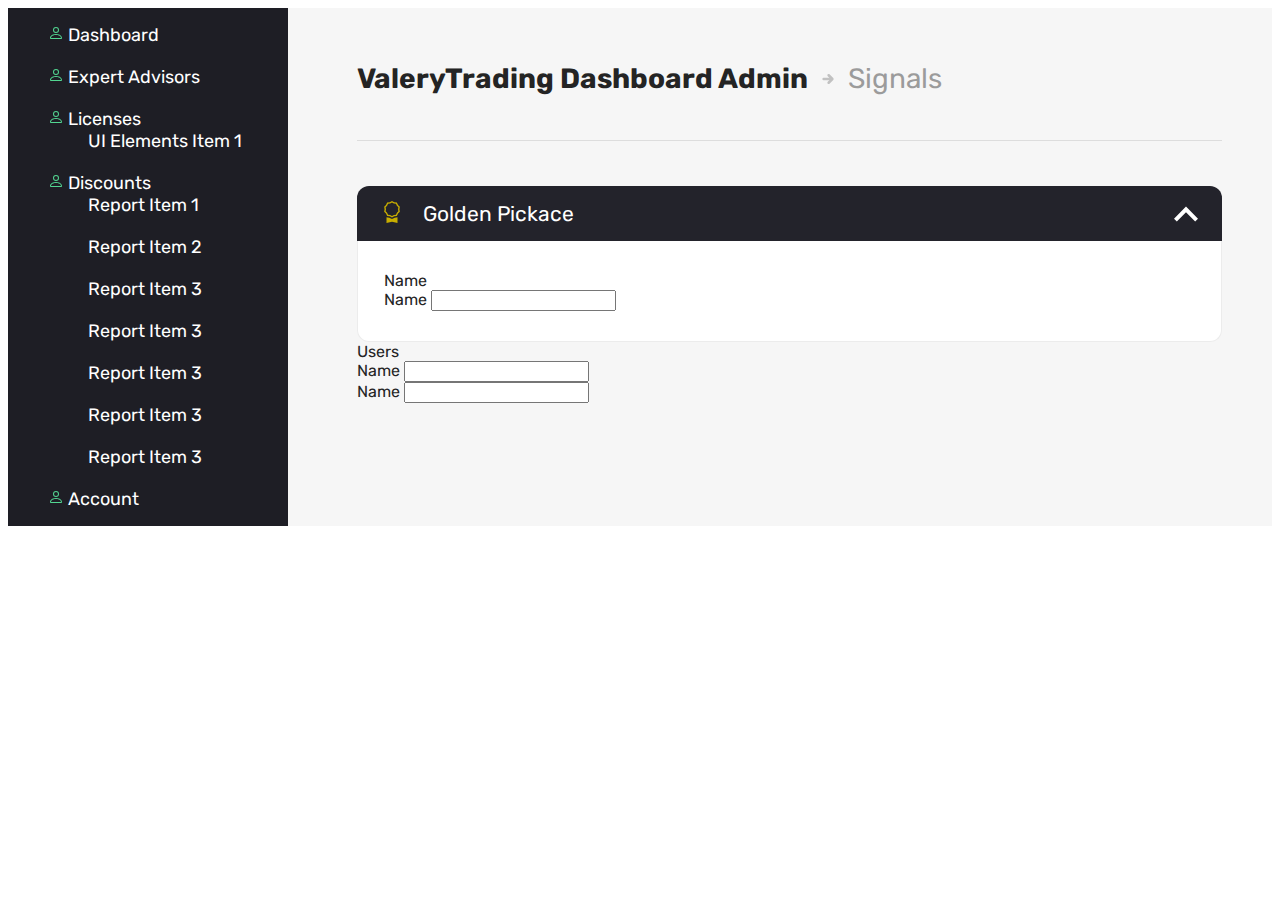
<file: dashboard.html>
<!DOCTYPE html>
<html lang="en">

<head>
    <meta charset="UTF-8">
    <meta http-equiv="X-UA-Compatible" content="IE=edge">
    <meta name="viewport" content="width=device-width, initial-scale=1.0">
    <title>Document</title>

    <link rel="preconnect" href="https://fonts.googleapis.com">
    <link rel="preconnect" href="https://fonts.gstatic.com" crossorigin>
    <link href="https://fonts.googleapis.com/css2?family=Rubik&display=swap" rel="stylesheet">
    <style>
        html,
        body {
            font-family: 'Rubik', sans-serif;
            color: #242424;
        }

        .container {
            display: grid;
            grid-template-columns: 280px 1fr;
        }

        #left-menu {
            background-color: #1E1E25;
            color: #fff;
        }

        hr {
            height: 1px;
            width: 100%;
            margin: 45px 0;
            background: #ddd;
            border: 0;
            display: block;
        }

        #left-menu ul {
            list-style: none;
            display: flex;
            flex-direction: column;
            gap: 20px;
        }

        #left-menu a {
            color: #fff;
            font-size: 18px;
            text-decoration: none;
        }

        #left-menu a svg {
            fill: #52D691;
        }

        #main-content {
            padding: 54px 50px 0 69px;
            background-color: #F6F6F6;
        }

        .main-heading {
            display: flex;
            align-items: center;
            gap: 10px;
        }

        .main-heading h2 {
            color: #242424;
            font-size: 28px;
            margin: 0;
        }

        .main-heading .bi-arrow-right-short {
            fill: #C1C1C1;
            stroke: #C1C1C1;
            width: 20px;
            height: 20px;
        }

        .main-heading span {
            color: #9B9B9B;
            font-size: 28px;
        }

        .card summary {
            display: flex;
            justify-content: space-between;
            background-color: #23232B;
            border-radius: 12px 12px 0px 0px;
            padding: 15px 24px;
            cursor: pointer;
        }

        .card summary .title {
            margin: 0;
            display: flex;
            font-size: 21px;
            color: #ffffff;
            font-weight: 400;
        }

        .card summary .title svg {
            width: 22px;
            height: 22px;
            color: rgb(200, 174, 0);
            margin-right: 20px;
        }

        .card summary .arrow {
            position: relative;
            color: #fff;
            display: flex;
            transition: all 300ms ease-in-out;
        }

        .card[open] summary .arrow {
            transform: rotate(180deg);
        }

        .card-content {
            background-color: #fff;
            border: 1px solid #ECECEC;
            border-top: 0;
            border-radius: 0 0 12px 12px;
            padding: 30px 26px;
        }
    </style>

</head>

<body>
    <div class="container">
        <div id="left-menu">
            <ul>
                <li class="active">
                    <a href="#">
                        <svg xmlns="http://www.w3.org/2000/svg" width="16" height="16" fill="currentColor"
                            class="bi bi-person" viewBox="0 0 16 16">
                            <path
                                d="M8 8a3 3 0 1 0 0-6 3 3 0 0 0 0 6Zm2-3a2 2 0 1 1-4 0 2 2 0 0 1 4 0Zm4 8c0 1-1 1-1 1H3s-1 0-1-1 1-4 6-4 6 3 6 4Zm-1-.004c-.001-.246-.154-.986-.832-1.664C11.516 10.68 10.289 10 8 10c-2.29 0-3.516.68-4.168 1.332-.678.678-.83 1.418-.832 1.664h10Z" />
                        </svg>
                        <span>Dashboard</span>
                    </a>
                </li>
                <li>
                    <a href="#">
                        <svg xmlns="http://www.w3.org/2000/svg" width="16" height="16" fill="currentColor"
                            class="bi bi-person" viewBox="0 0 16 16">
                            <path
                                d="M8 8a3 3 0 1 0 0-6 3 3 0 0 0 0 6Zm2-3a2 2 0 1 1-4 0 2 2 0 0 1 4 0Zm4 8c0 1-1 1-1 1H3s-1 0-1-1 1-4 6-4 6 3 6 4Zm-1-.004c-.001-.246-.154-.986-.832-1.664C11.516 10.68 10.289 10 8 10c-2.29 0-3.516.68-4.168 1.332-.678.678-.83 1.418-.832 1.664h10Z" />
                        </svg>
                        <span>Expert Advisors</span>
                    </a>
                </li>
                <li class="has-sub">
                    <a href="#">
                        <svg xmlns="http://www.w3.org/2000/svg" width="16" height="16" fill="currentColor"
                            class="bi bi-person" viewBox="0 0 16 16">
                            <path
                                d="M8 8a3 3 0 1 0 0-6 3 3 0 0 0 0 6Zm2-3a2 2 0 1 1-4 0 2 2 0 0 1 4 0Zm4 8c0 1-1 1-1 1H3s-1 0-1-1 1-4 6-4 6 3 6 4Zm-1-.004c-.001-.246-.154-.986-.832-1.664C11.516 10.68 10.289 10 8 10c-2.29 0-3.516.68-4.168 1.332-.678.678-.83 1.418-.832 1.664h10Z" />
                        </svg>
                        <span>Licenses</span>
                    </a>
                    <ul>
                        <li><a href="#">UI Elements Item 1</a></li>
                    </ul>
                </li>
                <li class="has-sub">
                    <a href="#">
                        <svg xmlns="http://www.w3.org/2000/svg" width="16" height="16" fill="currentColor"
                            class="bi bi-person" viewBox="0 0 16 16">
                            <path
                                d="M8 8a3 3 0 1 0 0-6 3 3 0 0 0 0 6Zm2-3a2 2 0 1 1-4 0 2 2 0 0 1 4 0Zm4 8c0 1-1 1-1 1H3s-1 0-1-1 1-4 6-4 6 3 6 4Zm-1-.004c-.001-.246-.154-.986-.832-1.664C11.516 10.68 10.289 10 8 10c-2.29 0-3.516.68-4.168 1.332-.678.678-.83 1.418-.832 1.664h10Z" />
                        </svg>
                        <span>Discounts</span>
                    </a>
                    <ul>
                        <li><a href="#">Report Item 1</a></li>
                        <li><a href="#">Report Item 2</a></li>
                        <li><a href="#">Report Item 3</a></li>
                        <li><a href="#">Report Item 3</a></li>
                        <li><a href="#">Report Item 3</a></li>
                        <li><a href="#">Report Item 3</a></li>
                        <li><a href="#">Report Item 3</a></li>
                    </ul>
                </li>
                <li>
                    <a href="#">
                        <svg xmlns="http://www.w3.org/2000/svg" width="16" height="16" fill="currentColor"
                            class="bi bi-person" viewBox="0 0 16 16">
                            <path
                                d="M8 8a3 3 0 1 0 0-6 3 3 0 0 0 0 6Zm2-3a2 2 0 1 1-4 0 2 2 0 0 1 4 0Zm4 8c0 1-1 1-1 1H3s-1 0-1-1 1-4 6-4 6 3 6 4Zm-1-.004c-.001-.246-.154-.986-.832-1.664C11.516 10.68 10.289 10 8 10c-2.29 0-3.516.68-4.168 1.332-.678.678-.83 1.418-.832 1.664h10Z" />
                        </svg>
                        <span>Account</span>
                    </a>
                </li>
            </ul>
        </div>
        <div id="main-content">

            <div id="page-container">
                <div class="main-heading">
                    <h2>ValeryTrading Dashboard Admin</h2>
                    <svg xmlns="http://www.w3.org/2000/svg" width="16" height="16" fill="currentColor"
                        class="bi bi-arrow-right-short" viewBox="0 0 16 16">
                        <path fill-rule="evenodd"
                            d="M4 8a.5.5 0 0 1 .5-.5h5.793L8.146 5.354a.5.5 0 1 1 .708-.708l3 3a.5.5 0 0 1 0 .708l-3 3a.5.5 0 0 1-.708-.708L10.293 8.5H4.5A.5.5 0 0 1 4 8z" />
                    </svg>
                    <span>Signals</span>
                </div>
                <hr>

                <details class="card" open="">
                    <summary>
                        <h2 class="title">
                            <svg xmlns="http://www.w3.org/2000/svg" width="16" height="16" fill="currentColor"
                                class="bi bi-award" viewBox="0 0 16 16">
                                <path
                                    d="M9.669.864 8 0 6.331.864l-1.858.282-.842 1.68-1.337 1.32L2.6 6l-.306 1.854 1.337 1.32.842 1.68 1.858.282L8 12l1.669-.864 1.858-.282.842-1.68 1.337-1.32L13.4 6l.306-1.854-1.337-1.32-.842-1.68L9.669.864zm1.196 1.193.684 1.365 1.086 1.072L12.387 6l.248 1.506-1.086 1.072-.684 1.365-1.51.229L8 10.874l-1.355-.702-1.51-.229-.684-1.365-1.086-1.072L3.614 6l-.25-1.506 1.087-1.072.684-1.365 1.51-.229L8 1.126l1.356.702 1.509.229z" />
                                <path d="M4 11.794V16l4-1 4 1v-4.206l-2.018.306L8 13.126 6.018 12.1 4 11.794z" />
                            </svg>
                            Golden Pickace
                        </h2>
                        <div class="arrow"><svg xmlns="http://www.w3.org/2000/svg" width="24" height="24"
                                viewBox="0 0 24 24">
                                <path d="M0 7.33l2.829-2.83 9.175 9.339 9.167-9.339 2.829 2.83-11.996 12.17z"
                                    style="fill: currentColor;" />
                            </svg>
                        </div>
                    </summary>


                    <div class="card-content">
                        <div class="container-fluid">
                            <div class="grid">
                                <div class="grid-item">
                                    <div class="balance-item-group">
                                        <label for="">Name</label>
                                        <img>
                                    </div>
                                </div>
                                <div class="grid-item">
                                    <div class="form-group">
                                        <label for="">Name</label>
                                        <input type="text" class="form-control">
                                    </div>
                                </div>
                            </div>
                        </div>
                    </div>
                </details>


                <div class="card">
                    <div class="title">Users</div>
                    <div class="content">
                        <div class="container-fluid">
                            <div class="row">
                                <div class="col-sm-6">
                                    <div class="form-group">
                                        <label for="">Name</label>
                                        <input type="text" class="form-control">
                                    </div>
                                </div>
                                <div class="col-sm-6">
                                    <div class="form-group">
                                        <label for="">Name</label>
                                        <input type="text" class="form-control">
                                    </div>
                                </div>
                            </div>
                        </div>
                    </div>
                </div>
            </div>
        </div>
    </div>
</body>

</html>
</file>
